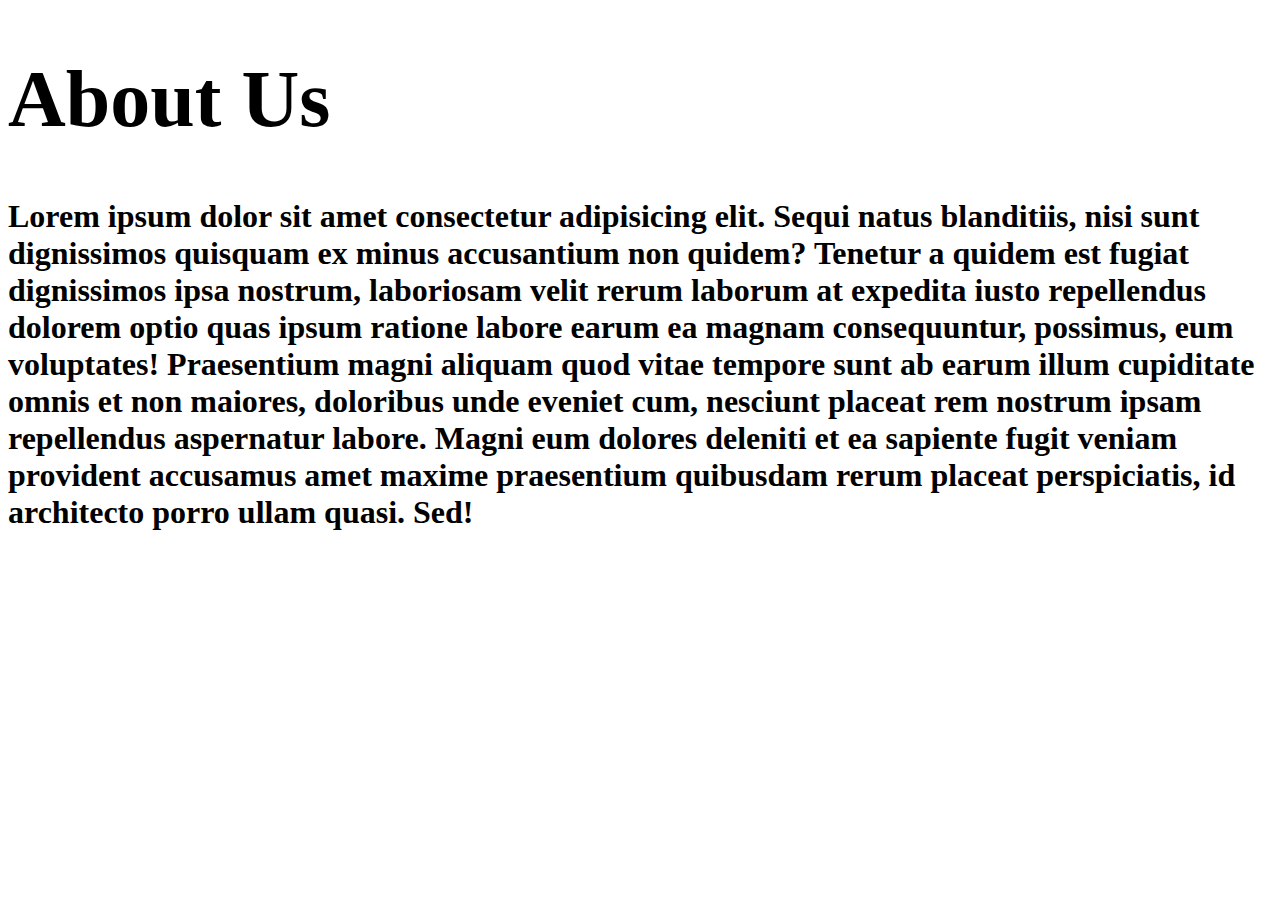
<file: About Us.html>
<!DOCTYPE html>
<html lang="en">
<head>
    <meta charset="UTF-8">
    <meta http-equiv="X-UA-Compatible" content="IE=edge">
    <meta name="viewport" content="width=device-width, initial-scale=1.0">
    <title>About-Us</title>
</head>
<h1 style="font-size:80px">About Us</h1>
<body>
<p><h1>Lorem ipsum dolor sit amet consectetur adipisicing elit. Sequi natus blanditiis, nisi sunt dignissimos quisquam ex minus accusantium non quidem? Tenetur a quidem est fugiat dignissimos ipsa nostrum, laboriosam velit rerum laborum at expedita iusto repellendus dolorem optio quas ipsum ratione labore earum ea magnam consequuntur, possimus, eum voluptates! Praesentium magni aliquam quod vitae tempore sunt ab earum illum cupiditate omnis et non maiores, doloribus unde eveniet cum, nesciunt placeat rem nostrum ipsam repellendus aspernatur labore. Magni eum dolores deleniti et ea sapiente fugit veniam provident accusamus amet maxime praesentium quibusdam rerum placeat perspiciatis, id architecto porro ullam quasi. Sed!</h1></p>


    
</body>
</html>
</file>
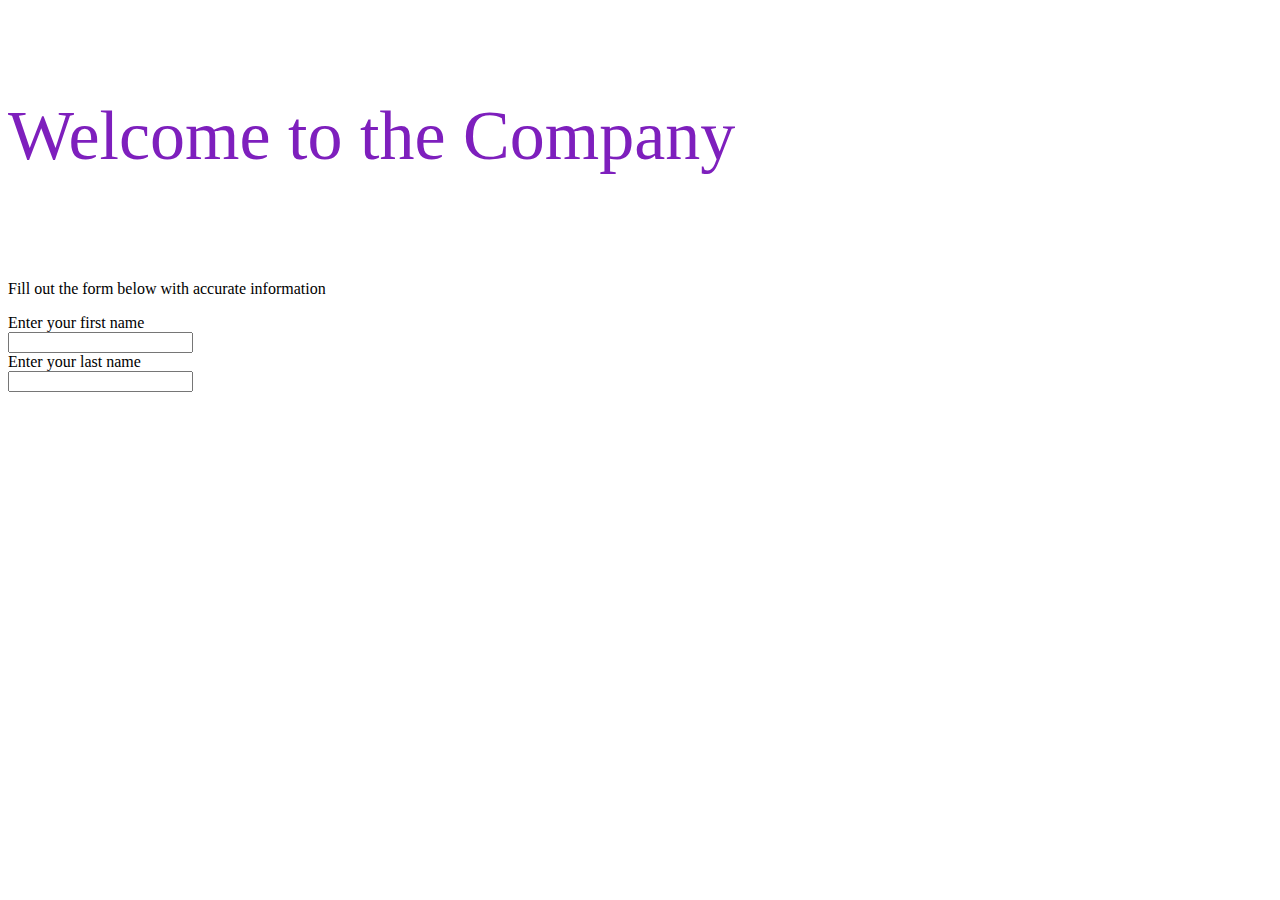
<file: Forms.html>
<!DOCTYPE html>
<html lang="en">
<head>
    <meta charset="UTF-8">
    <meta http-equiv="X-UA-Compatible" content="IE=edge">
    <meta name="viewport" content="width=device-width, initial-scale=1.0">
    <title>Sign Up Form</title>
</head>
<body>
    <br>
    <p style="font-size:70px;color:rgb(126, 31, 189)">Welcome to the Company</p> <br>
    <p>Fill out the form below with accurate information</p>
    

    <Form>
        Enter your first name <br>
        <input type="text" name="username"> <br>
        Enter your last name <br>
        <input type="text" name="username">
    </Form>
    
</body>
</html>
</file>
